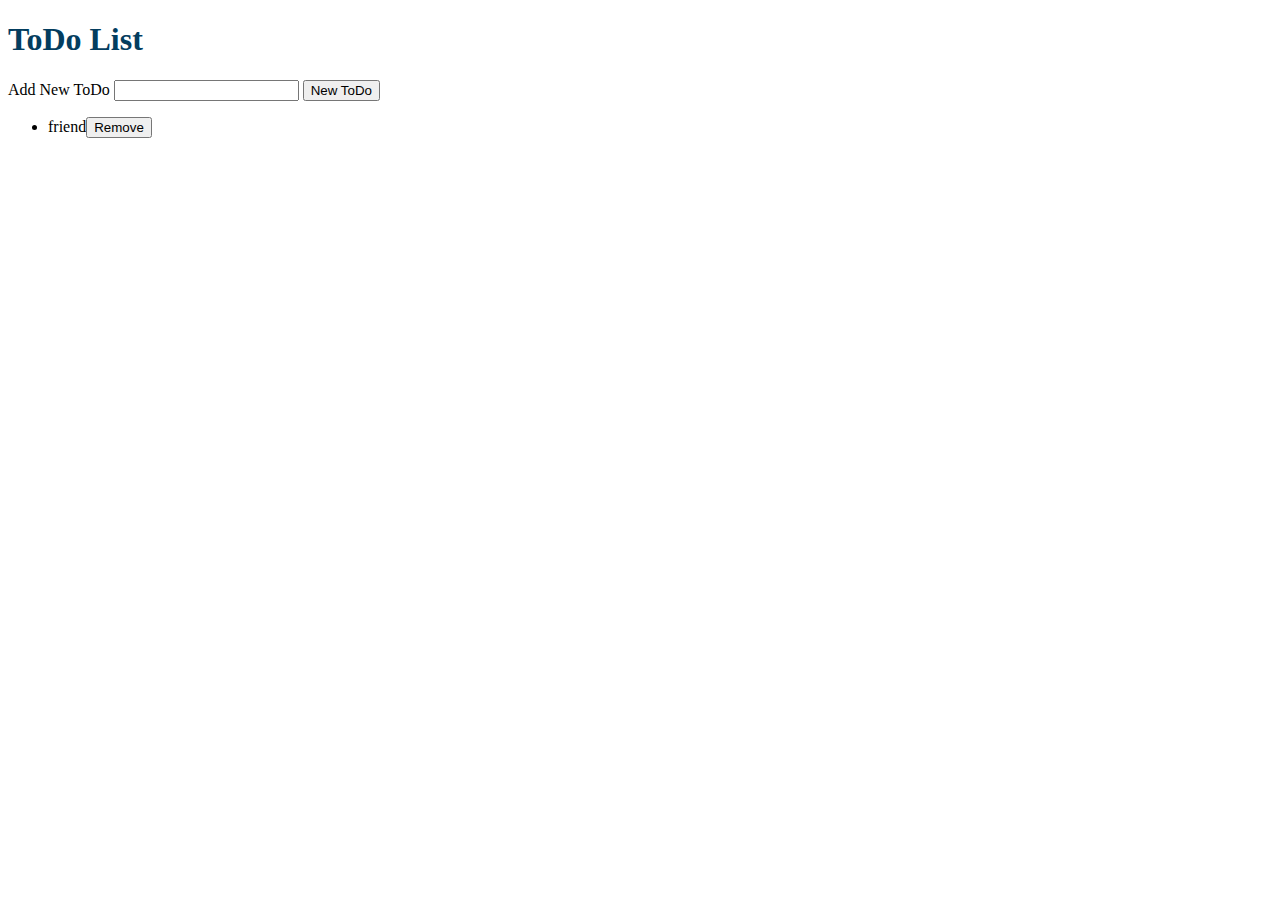
<file: Dom Manipulation/index.html>
<!DOCTYPE html>
<html>
<head>
    <meta charset='utf-8'>
    <meta http-equiv='X-UA-Compatible' content='IE=edge'>
    <title>C.H.U.D. Project</title>
    <meta name='viewport' content='width=device-width, initial-scale=1'>
    <link rel='stylesheet' type='text/css' media='screen' href='app.css'>


</head>
<body> 
   
    <h1 id="main-heading"> ToDo List</h1>
     <form action= "" id="add-item">
         <label for="todoInput">Add New ToDo</label>
         <input type="text" id="todoInput">
         <input type="button" id="cmdNewtodo" value= "New ToDo">
     </form>
     
    <ul id="todoList">        
        <li>friend<button>Remove</button></li> 
    </ul>
    <section id ='results'></section>
    <script src='app.js'></script>
</body>
</html>
</file>
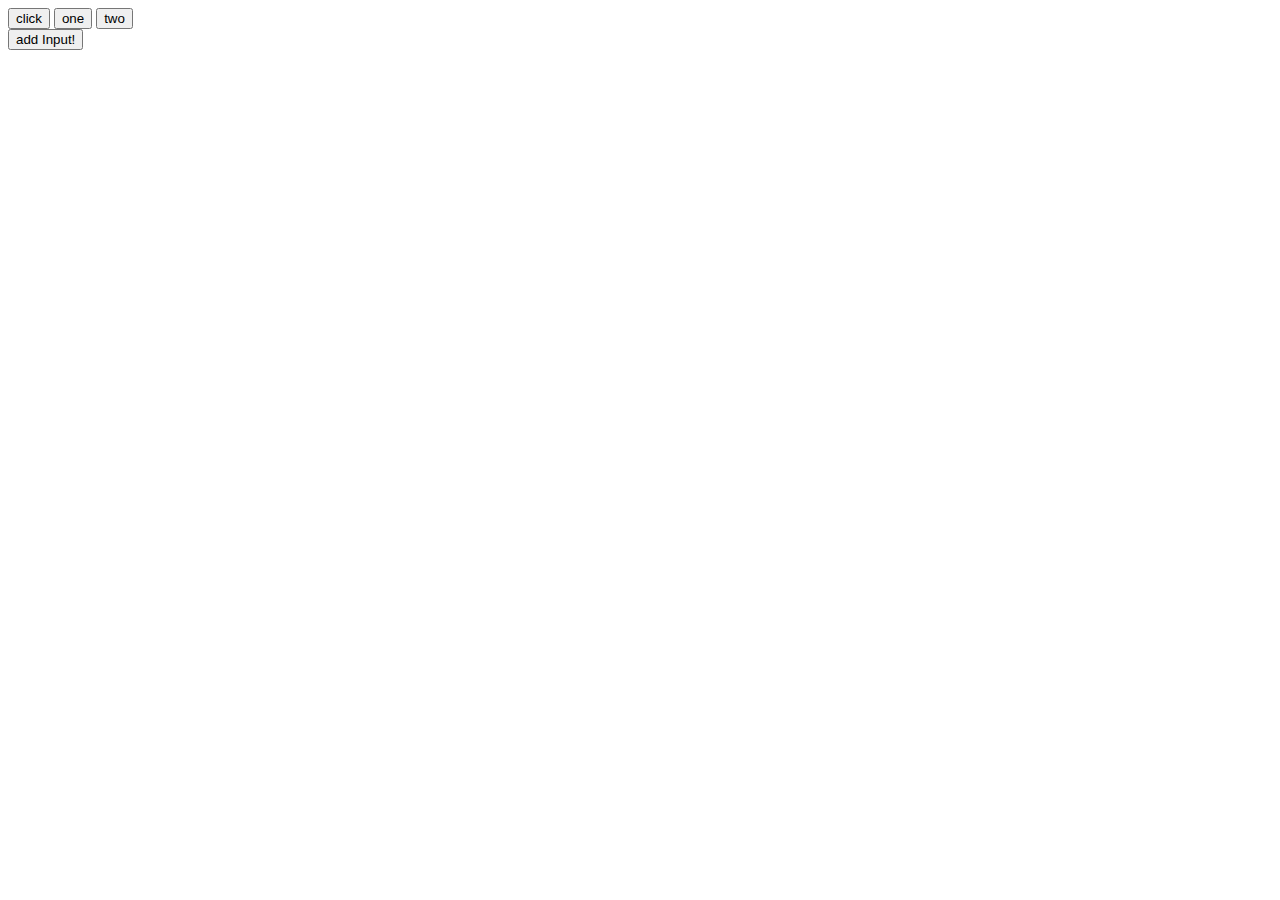
<file: Module 13/index.html>
<!DOCTYPE html>
<html lang="en">
<head>
    <meta charset="UTF-8">
    <meta http-equiv="X-UA-Compatible" content="IE=edge">
    <meta name="viewport" content="width=device-width, initial-scale=1.0">
    <title>Document</title>
</head>
<body>
    <form action=""><button id="btn-1">click</button>
    <button id="a">one</button>
    <button id="b">two</button>
    </form>
    <button id="add-input">add Input!</button>
    <script src="https://code.jquery.com/jquery-3.6.0.min.js" integrity="sha256-/xUj+3OJU5yExlq6GSYGSHk7tPXikynS7ogEvDej/m4=" crossorigin="anonymous"></script>
    <script src="main.js"></script>   
</body>
</html>
</file>
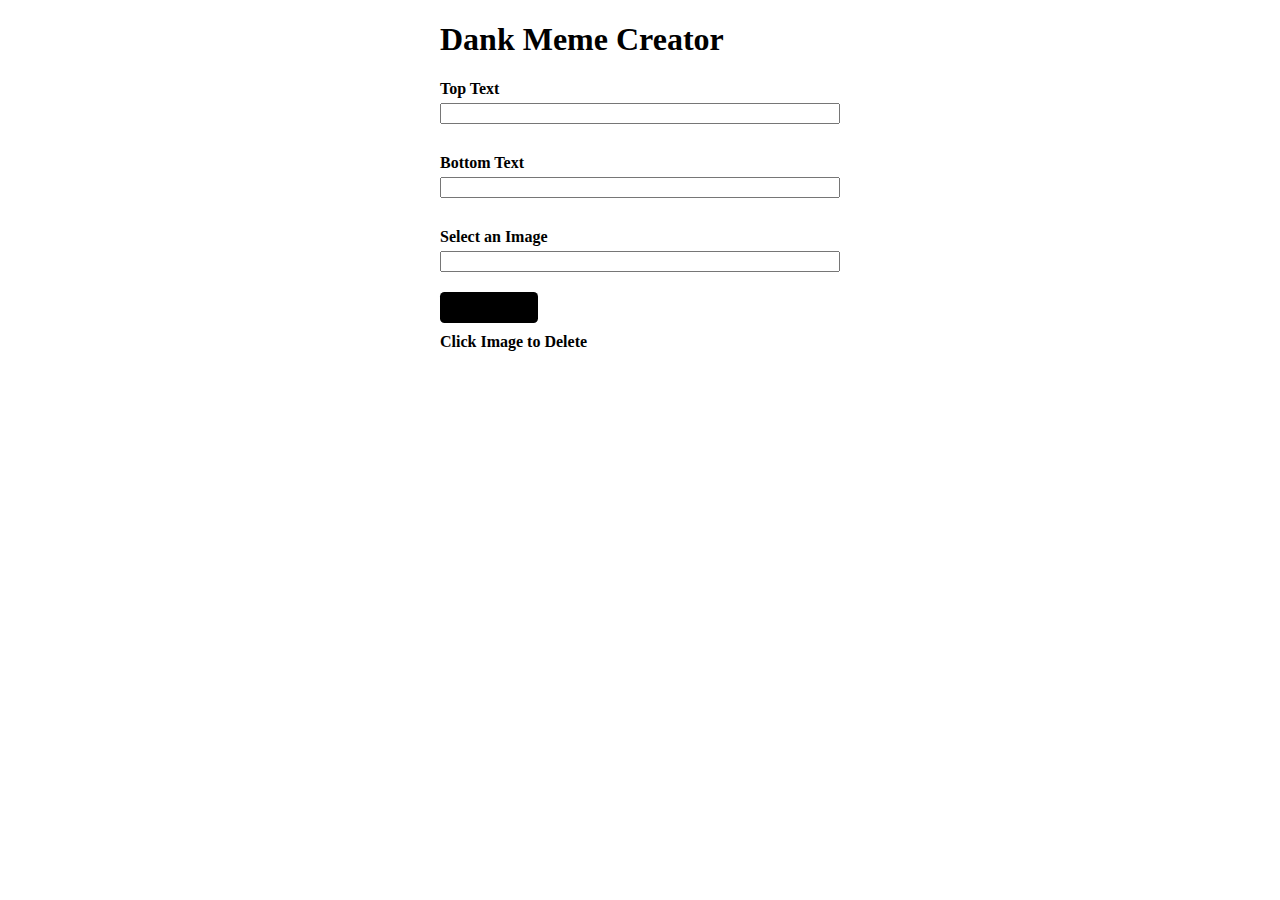
<file: Module 5/index.html>
<!DOCTYPE html>
<html lang="en">
<head>
    <meta charset="UTF-8">
    <meta http-equiv="X-UA-Compatible" content="IE=edge">
    <meta name="viewport" content="width=device-width, initial-scale=1.0">
    <title>Meme Generator</title>
<style>
    .meme-generator {
        margin: 10px auto;
        width: 400px;
    }
    .meme-generator label {
        display: block;
        font-weight: bold;
        margin-bottom: 5px;
        margin-top: 10px;
        
    }

    .meme-generator input {
        width: 100%;
        box-sizing: border-box;
        margin-bottom: 20px;
    }
#memeContainer {
  margin: 20px;
}

.newContainerInput {
  position: relative;
  float: left;
  width: 15em;
  height: 15em;
  margin: 1em;  
}

img {
  position: absolute;  
  object-fit: cover;
  width: 100%;
  height: 100%;
}

.newTopTextInput {
  position: absolute;
  bottom: 89%; 
  color: white;  
  font-weight: bolder;
  font-size: 1.8em;
  text-align: center;
  width: 100%;
}

.newBottomTextInput {
  position: absolute;
  top: 88%;  
  color: white;  
  font-weight: bolder;
  font-size: 1.8em;
  text-align: center;
  width: 100%;
}
.letter {
 transition: color 750ms;
}

#submitBtn {
  background-color : black;
  border-radius: 4.5px;
  border: 4.5px; 
  padding: 0.6em;
  
}
 
</style>
</head>
<body>
    <div class="warpper">
        <form class="meme-generator" action="" id="meme-form">
           
            <h1>
              <span class="letter">D</span><span class="letter">a</span><span class="letter">n</span><span class="letter">k</span>
              <span class="letter">M</span><span class="letter">e</span><span class="letter">m</span><span class="letter">e</span>
                
              </span><span class="letter">C</span><span class="letter">r</span><span class="letter">e</span><span class="letter">a</span><span class="letter">t</span><span class="letter">o</span><span class="letter">r</span>
            </h1>
                  
         <label>Top Text</label>  
          <input type="text"   id="top-text"></input>

         <label>Bottom Text</label>  
          <input type="text"  id="bottom-text"></input>

         <label>Select an Image</label>  
         <input type="text" id="image-url" ></input>

        <button id="submitBtn" class="letter">Submit Image</button>
        <label>Click Image to Delete</label>
        </form>
    </div>   
        <div id="meme-container">
        </div>    
    <script src="main.js"></script>
</body>
</html>
</file>
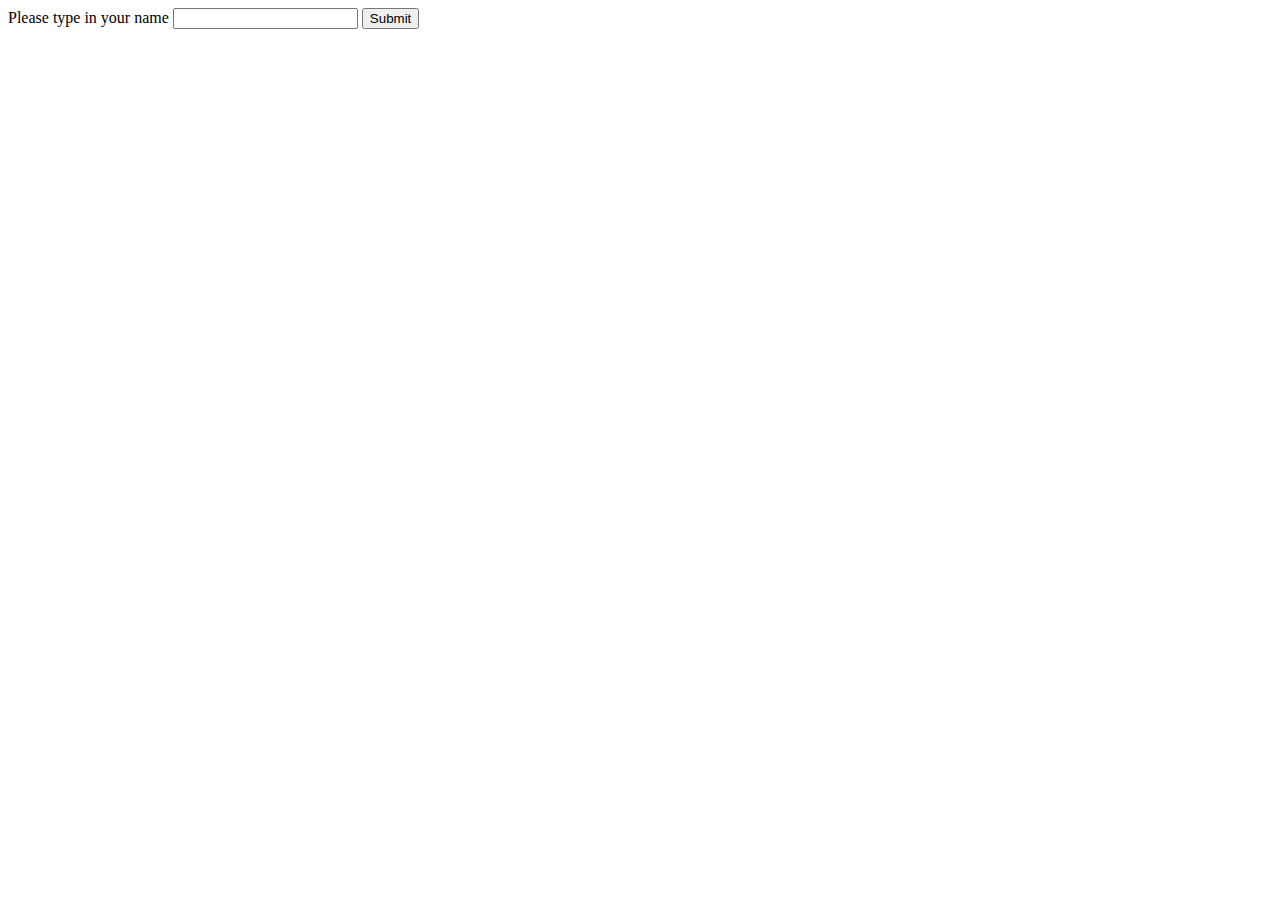
<file: Module 8/index.html>
<!DOCTYPE html>
<html lang="en">
<head>
    <meta charset="UTF-8">
    <meta http-equiv="X-UA-Compatible" content="IE=edge">
    <meta name="viewport" content="width=device-width, initial-scale=1.0">
    <title>Module 8</title>
<style>
    .letter {
 transition: color 750ms;
}
.newContainerInput {
  position: relative;
  float: left;
  width: 15em;
  height: 15em;
  margin: 1em;  
}
</style>
</head>

<body>
    <form>
        <label>Please type in your name</label>
        <input type="text" id="name"> </input>
        <button id="submitBtn" >Submit</button>
        
    </form>
    <script src="notes.js"></script> 
</body>
</html>
</file>
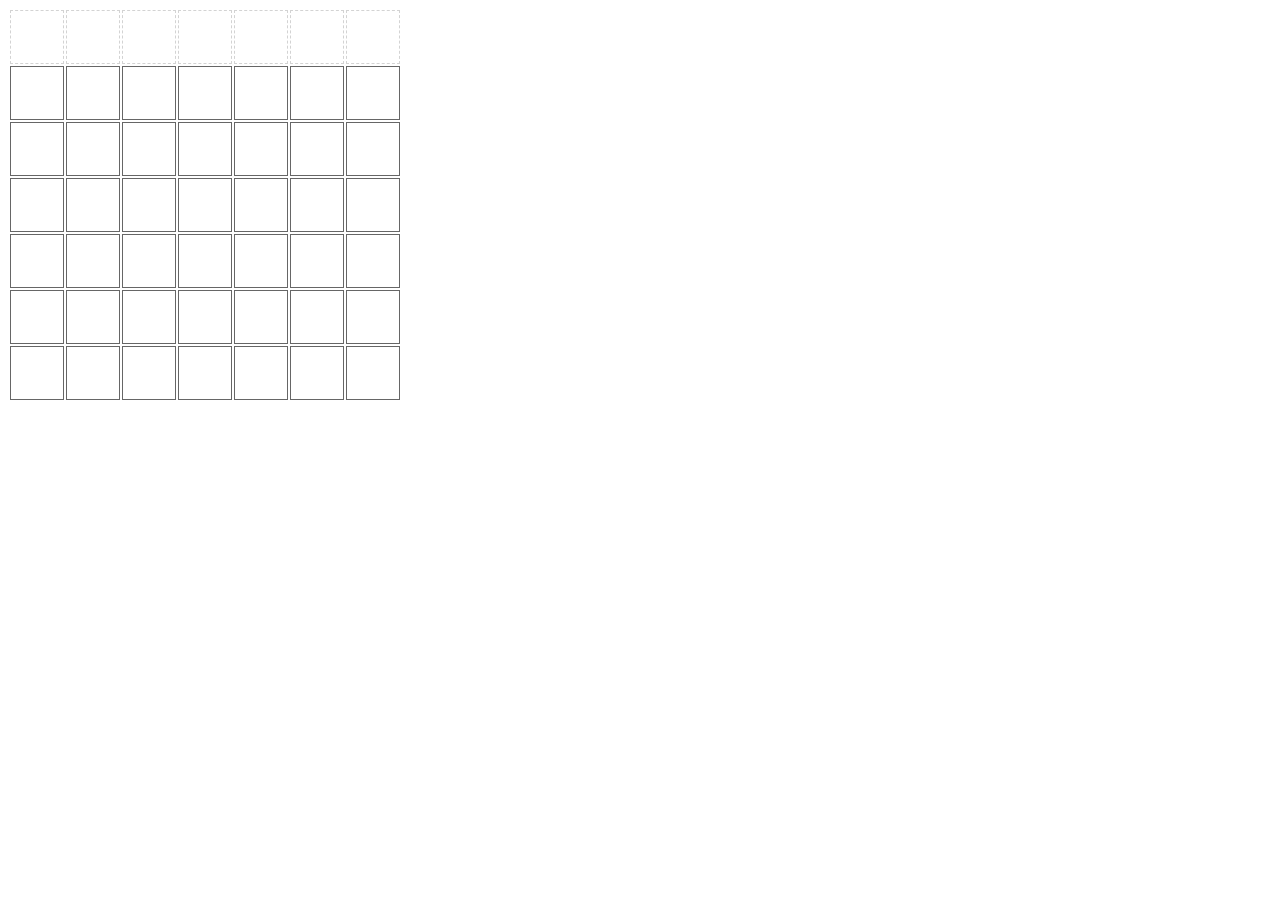
<file: Module 11/connect-four/index.html>
<!doctype html>
<head>
  <title>Connect 4</title>
  <link href="connect4.css" rel="stylesheet">
</head>
<body>

<div id="game">
  <table id="board">  
  </table>
</div>
<script src="connect4.js"></script>

</body>
</html>
</file>
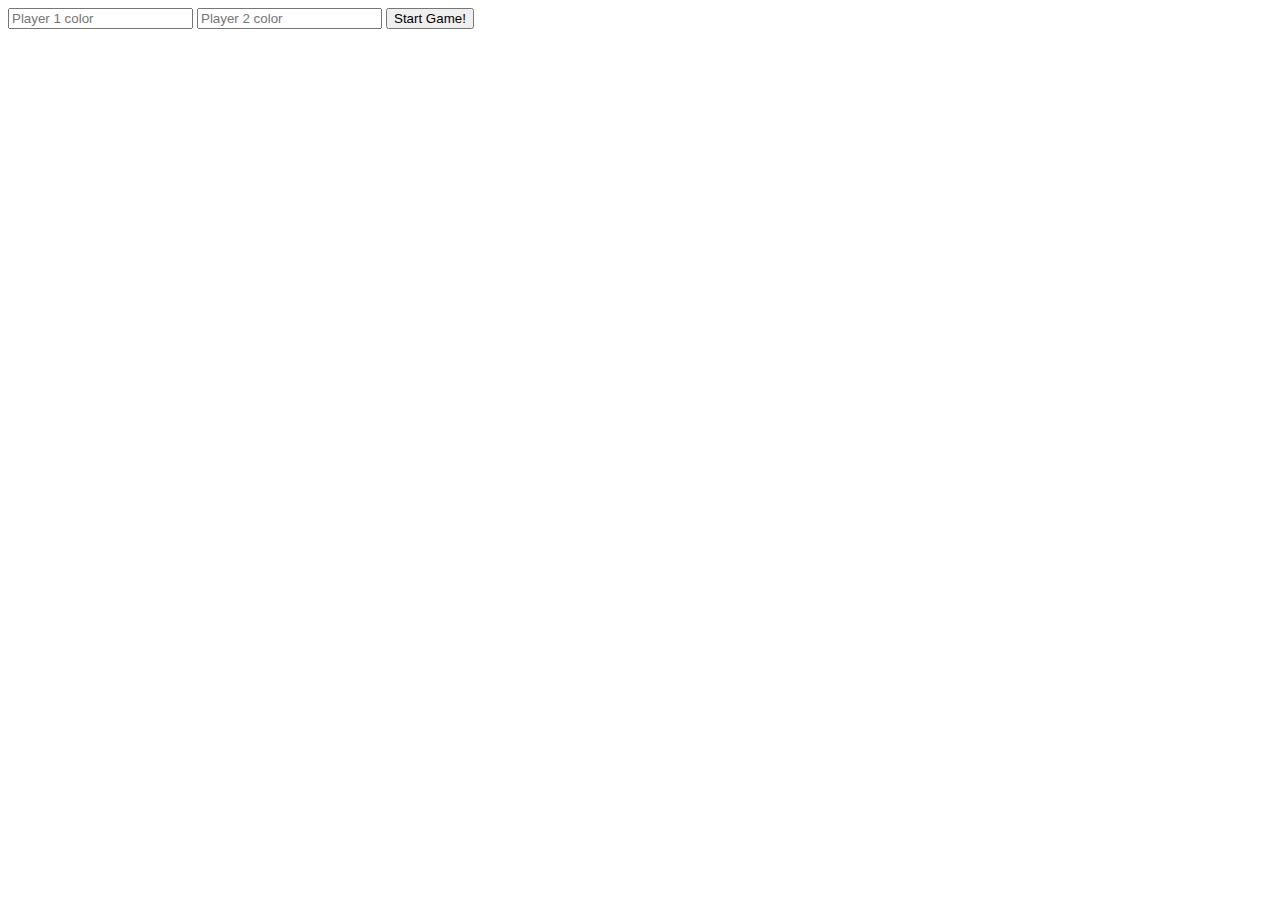
<file: Module 12 ES2015 Classes/connect-four-oo/index.html>
<!doctype html>
<head>
  <title>Connect 4</title>
  <link href="connect4.css" rel="stylesheet">
</head>
<body>
<input id="p1-color" placeholder="Player 1 color">
<input id="p2-color" placeholder="Player 2 color">
<button id="start-game">Start Game!</button>

<div id="game">
  <table id="board"></table>
</div>

<script src="connect4.js"></script>

</body>
</html>
</file>
<file: Dom Manipulation/app.css>
h1 {
    color: rgb(3, 61, 95);
}
.strikeThrough {
    text-decoration: line-through;
}
</file>
<file: Module 11/connect-four/connect4.css>
/* game board table */

#board td {
  width: 50px;
  height: 50px;
  border: solid 1px #666;
}

/* pieces are div within game table cells: draw as colored circles */

.piece {
  /* TODO: make into circles */
  margin: 5px;
  width: 80%;
  height: 80%;
  border-radius: 50%;
}
  
.piece.p1{
  background-color: red;
}

.piece.p2{
 background-color: blue;
}
/* column-top is table row of clickable areas for each column  */

#column-top td {
  border: dashed 1px lightgray;
}

#column-top td:hover {
  background-color: gold;
}
</file>
<file: Module 12 ES2015 Classes/connect-four-oo/connect4.css>
/* game board table */

#board td {
  width: 50px;
  height: 50px;
  border: solid 1px #666;
}

/* pieces are div within game table cells: draw as colored circles */

.piece {
  margin: 5px;
  width: 80%;
  height: 80%;
  border-radius: 50%;
}


/* column-top is table row of clickable areas for each column */

#column-top td {
  border: dashed 1px lightgray;
}

#column-top td:hover {
  background-color: gold;
}
</file>
